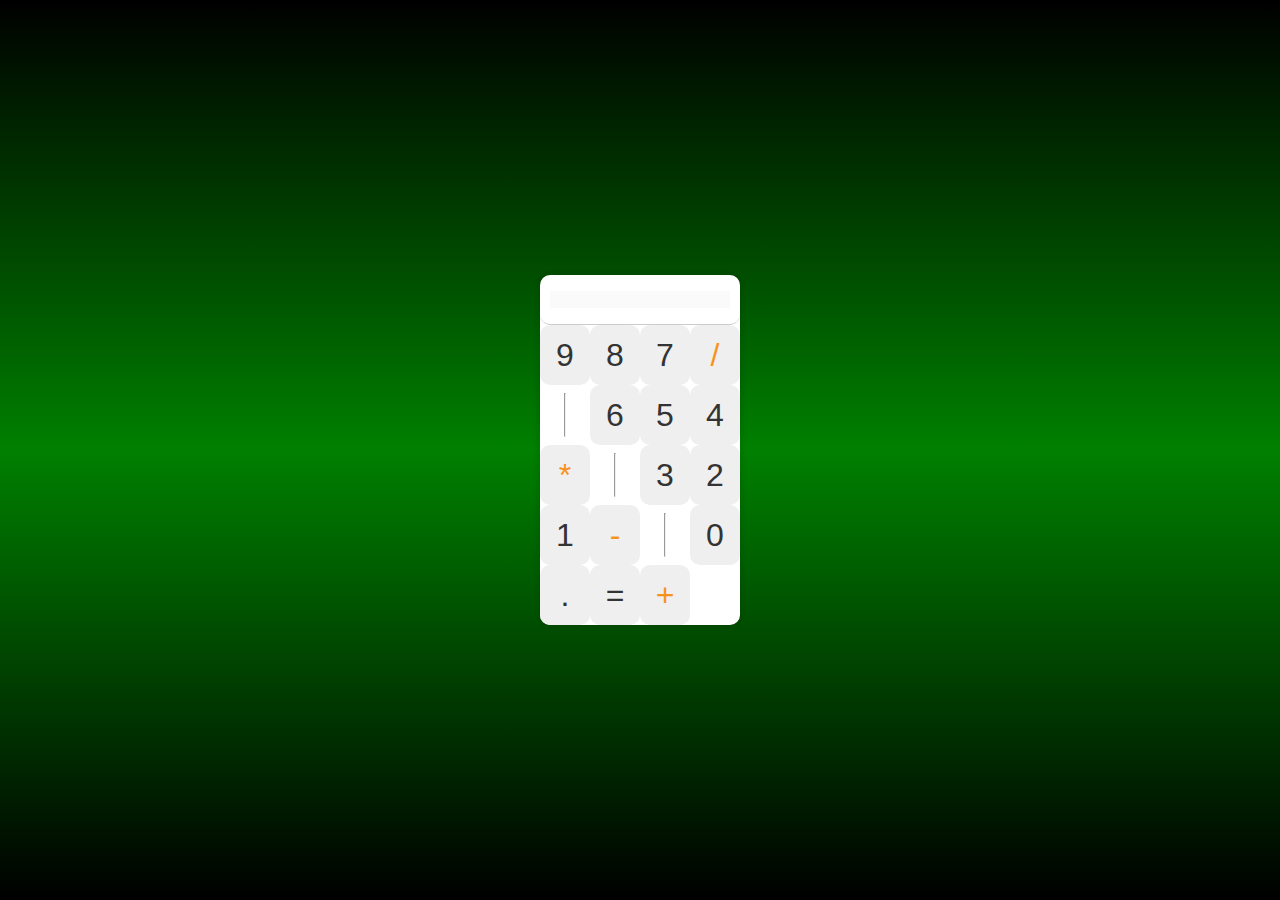
<file: Calculadora SImples/index.html>
<!DOCTYPE html>
<html lang="pt-br">
<head>
    <meta charset="UTF-8">
    <meta name="viewport" content="width=device-width, initial-scale=1.0">
    <title>Calculadora Simples</title>
    <link rel="stylesheet" type="text/css" href="styles.css"/>
</head>
<body>
    <div id="calculadora">
        <div id="display">
            <input type="text" id="displayInput" disabled/>
        </div>
        <div id="teclado">
            <button class="num">9</button>
            <button class="num">8</button>
            <button class="num">7</button>
            <button class="operador">/</button>            
            <hr>
            <button class="num">6</button>
            <button class="num">5</button>
            <button class="num">4</button>
            <button class="operador">*</button>
            <hr>
            <button class="num">3</button>
            <button class="num">2</button>
            <button class="num">1</button>
            <button class="operador">-</button>            
            <hr>
            <button class="num">0</button>
            <button class="ponto">.</button>
            <button class="igual">=</button>    
            <button class="operador">+</button>                  
        </div>                
    </div>
    <script src="scripts.js"></script>
</body>
</html>
</file>
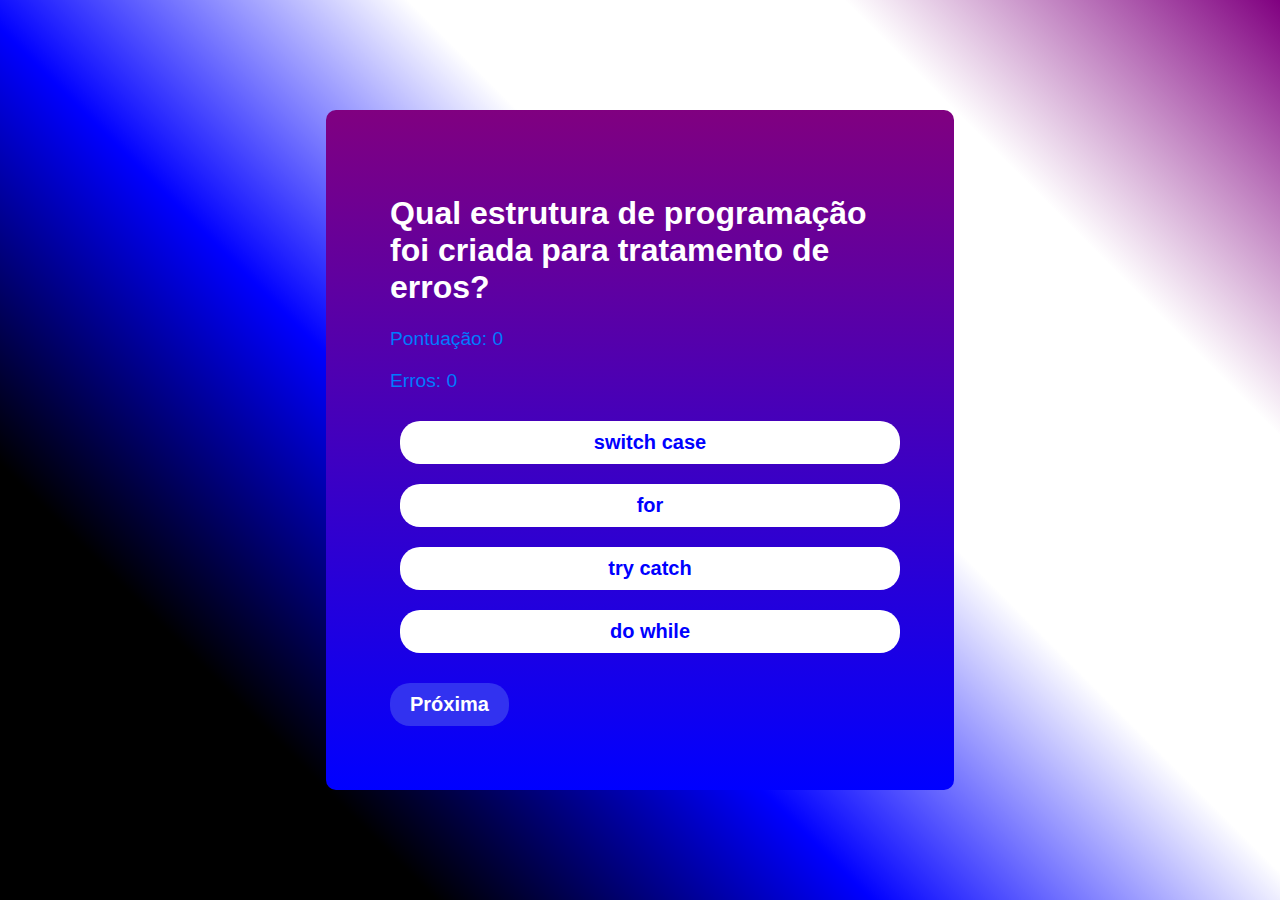
<file: Quiz/index.html>
<!DOCTYPE html>
<html lang="pt-br">
<head>
    <meta charset="UTF-8">
    <meta name="viewport" content="width=device-width, initial-scale=1.0">
    <title>Quiz</title>    
    <link rel="stylesheet" type="text/css" href="styles.css"/>
    <script src="scripts.js" defer></script>
</head>
<body>
    <div class="quiz-container">
        <h1 id="question">Quiz Interações</h1>
        <p id="score">Pontuação: 0</p>
        <p id="error">Erros: 0</p>
        <div id="choices">
            <button id="choice1" class="choice"></button>
            <button id="choice2" class="choice"></button>
            <button id="choice3" class="choice"></button>
            <button id="choice4" class="choice"></button>
        </div>
        <button id="next">Próxima</button>
    </div>
    
    
    <script src="scripts.js"></script>
</body>
</html>
</file>
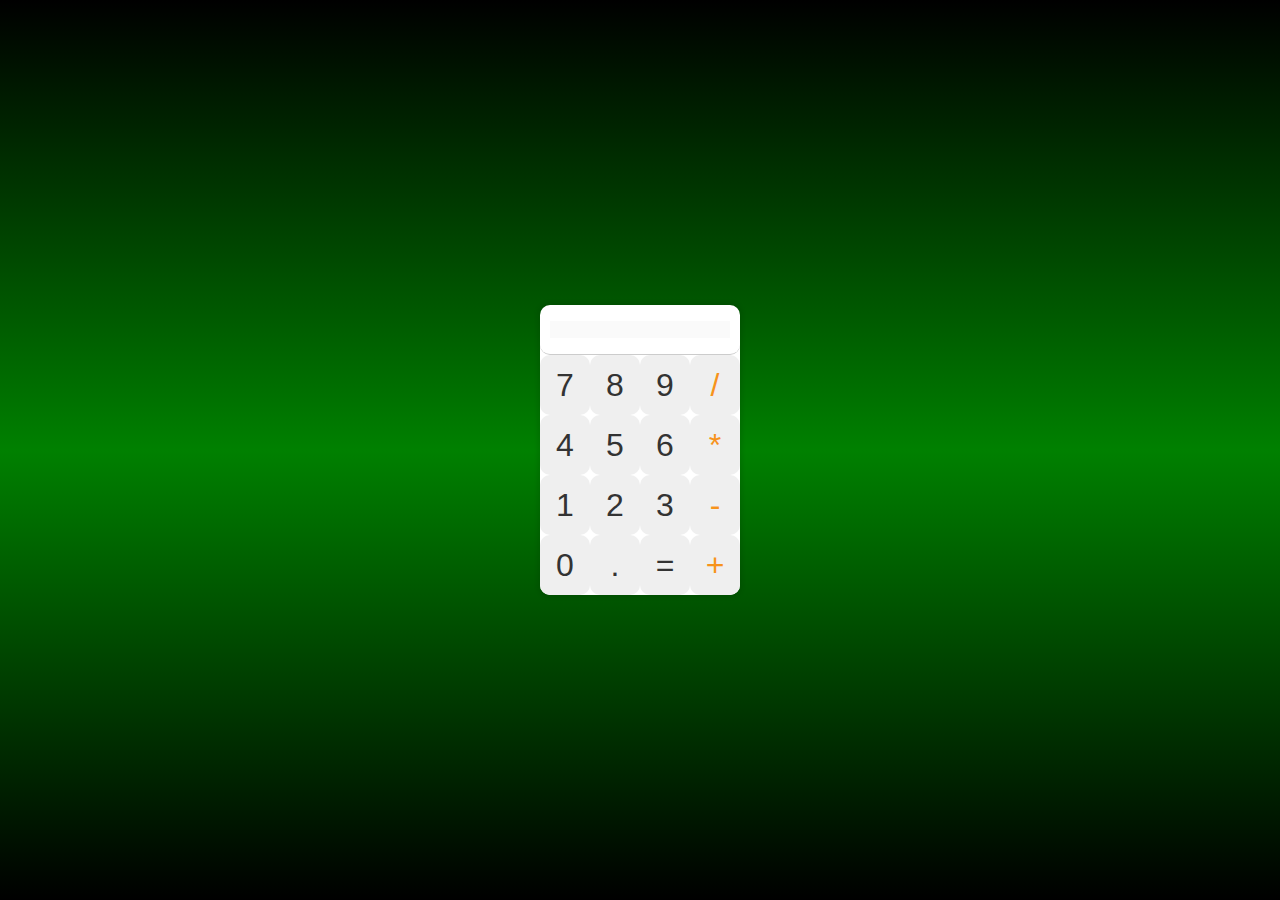
<file: docs/calculadora/index.html>
<!DOCTYPE html>
<html lang="en">
<head>
    <meta charset="UTF-8">
    <meta name="viewport" content="width=device-width, initial-scale=1.0">
    <title>Calculadora simples</title>
    <link rel="stylesheet" type="text/css" href="styles.css" />
</head>
<body>

    <div id="calculadora">
        <div id="display">
            <input type="text" id="displayInput" disabled />
        </div>
        <div id="teclado">
            <button class="num">7</button>
            <button class="num">8</button>
            <button class="num">9</button>
            <button class="operador">/</button>
            <button class="num">4</button>
            <button class="num">5</button>
            <button class="num">6</button>
            <button class="operador">*</button>
            <button class="num">1</button>
            <button class="num">2</button>
            <button class="num">3</button>
            <button class="operador">-</button>
            <button class="num">0</button>
            <button class="ponto">.</button>
            <button class="igual">=</button>
            <button class="operador">+</button>
        </div>
    </div>
    
    <script src="scripts.js"></script>
</body>
</html>
</file>
<file: Calculadora SImples/styles.css>
body {
    display: flex;
    justify-content: center;
    align-items: center;
    height: 100vh;
    background-image: linear-gradient(180deg, black, green, black);
    margin: 0;
    font-family: Arial, sans-serif;
}

#calculadora {
    width: 200px;
    background-color: #fff;
    box-shadow: 0px 0px 5px 2px rgba(0, 0, 0, 0.1);
    border-radius: 10px;
}

#display {
    width: 100%;
    height: 50px;
    border-bottom: 1px solid #ccc;
    display: flex;
    justify-content: flex-end;
    align-items: center;
    padding: 0 10px;
    box-sizing: border-box;
    border-radius: 10px;
}

#displayInput {
    text-align: right;
    width: 100%;
    border: none;
}

#teclado {
    display: grid;
    grid-template-columns: repeat(4, 1fr);
    border-radius: 10px;
}

button {
    height: 60px;
    border: none;
    font-size: 2em;
    transition: background-color 0.3s ease;
    cursor: pointer;
    border-radius: 10px;
}

button:hover {
    background-color: #ccc6c6;
}

button:active {
    background-color: #eee;
}

button.num,
button.ponto,
button.igual {
    color: #333;
}

button.operador {
    color: #f7931b;
}
</file>
<file: Quiz/styles.css>
body {
    font-family: 'Segoe UI', Tahoma, Geneva, Verdana, sans-serif;
    margin: 0;
    padding: 0;
    display: flex;
    justify-content: center;
    align-items: center;
    height: 100vh;
    background-image: linear-gradient(45deg,  black, black, blue, white, white, purple);
}

.quiz-container {
    background-color: rgb(184, 184, 184);
    background-image: linear-gradient(180deg, purple,  blue);
    padding: 5%;
    border-color: black;
    width: 500px;
    /*box-shadow: 0px, 0px 5px, 2px rgba(0, 0, 0, 0.5);*/
    border-radius: 10px;
    color: white;
}

.choice {
    margin: 10px;
    border: 1px solid #000;
    padding: 10px;
    cursor: pointer;
    border-radius: 20px;
    font-size: 20px;
    width: 100%;
    color: blue;
    background-color: white;
    font-weight: bold;
    border: none;
}

.choice:hover {
    background-color: rgb(22, 22, 22);
    color: white;
    cursor: grab;
}
#next {
    margin-top: 20px;
    padding: 10px 20px;
    border: none;
    background-color: rgb(50, 50, 240);
    color: white;
    cursor: grab;
    font-weight: bold;
    font-size: 20px;
    border-radius: 20px;
}

#next:hover {
    background-color: rgb(20, 87, 204)
}

#score,
#error {
    font-size: 1.2em;
    color: #007bff;
    margin-top: 20px;
    
}
</file>
<file: docs/calculadora/styles.css>
body {
    display: flex;
    justify-content: center;
    align-items: center;
    height: 100vh;
    background-image: linear-gradient(180deg, black, green, black);
    margin: 0;
    font-family: Arial, sans-serif;
}

#calculadora {
    width: 200px;
    background-color: #fff;
    box-shadow: 0px 0px 5px 2px rgba(0, 0, 0, 0.1);
    border-radius: 10px;
}

#display {
    width: 100%;
    height: 50px;
    border-bottom: 1px solid #ccc;
    display: flex;
    justify-content: flex-end;
    align-items: center;
    padding: 0 10px;
    box-sizing: border-box;
    border-radius: 10px;
}

#displayInput {
    text-align: right;
    width: 100%;
    border: none;
}

#teclado {
    display: grid;
    grid-template-columns: repeat(4, 1fr);
    border-radius: 10px;
}

button {
    height: 60px;
    border: none;
    font-size: 2em;
    transition: background-color 0.3s ease;
    cursor: pointer;
    border-radius: 10px;
}

button:hover {
    background-color: #ccc6c6;
}

button:active {
    background-color: #eee;
}

button.num,
button.ponto,
button.igual {
    color: #333;
}

button.operador {
    color: #f7931b;
}
</file>
